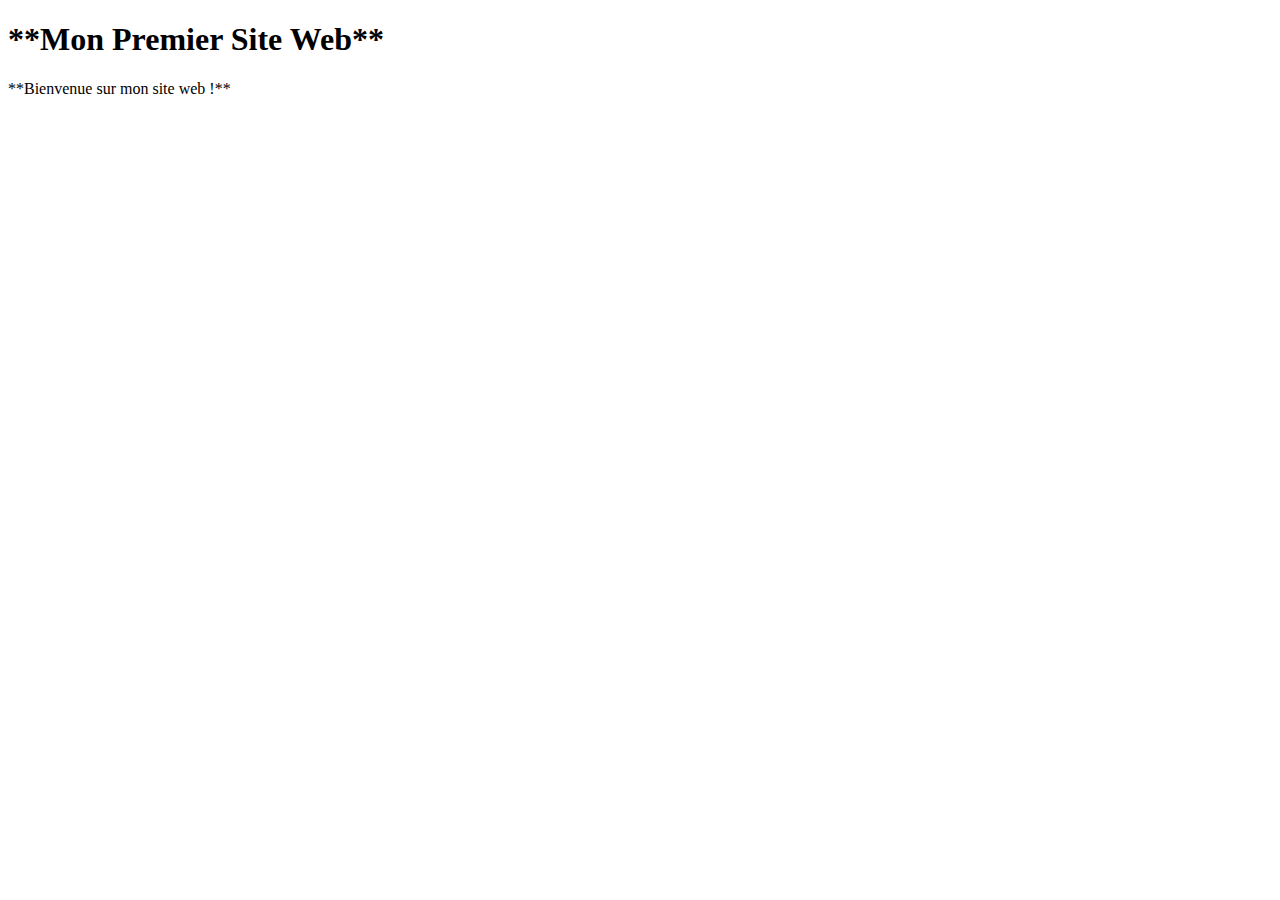
<file: Exercice1/index.html>
<!DOCTYPE html>
<html lang="en">
<head>
    <meta charset="UTF-8">
    <meta name="viewport" content="width=device-width, initial-scale=1.0">
    <title>Document</title>
</head>
<body>
    <header><h1>**Mon Premier Site Web**</h1></header>
    <p>**Bienvenue sur mon site web !**</p>
</body>
</html>
</file>
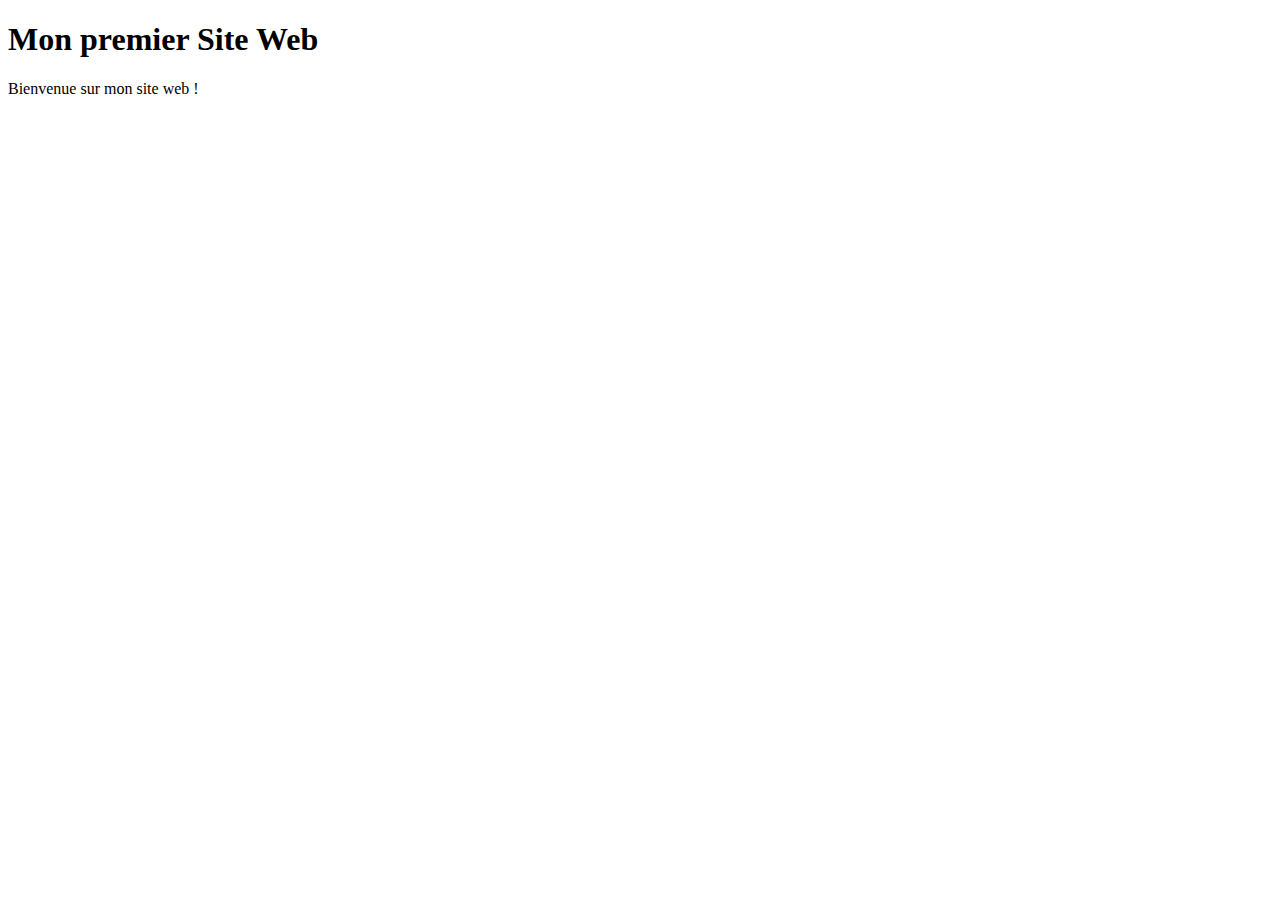
<file: Exercice10/index.html>
<!DOCTYPE html>
<html lang="en">
  <head>
    <meta charset="UTF-8" />
    <title>Exercice 10</title>
  </head>
  <body>
    <h1>Mon premier Site Web</h1>
    <p>Bienvenue sur mon site web !</p>
    <script type="module" src="index.js"></script>
  </body>
</html>
</file>
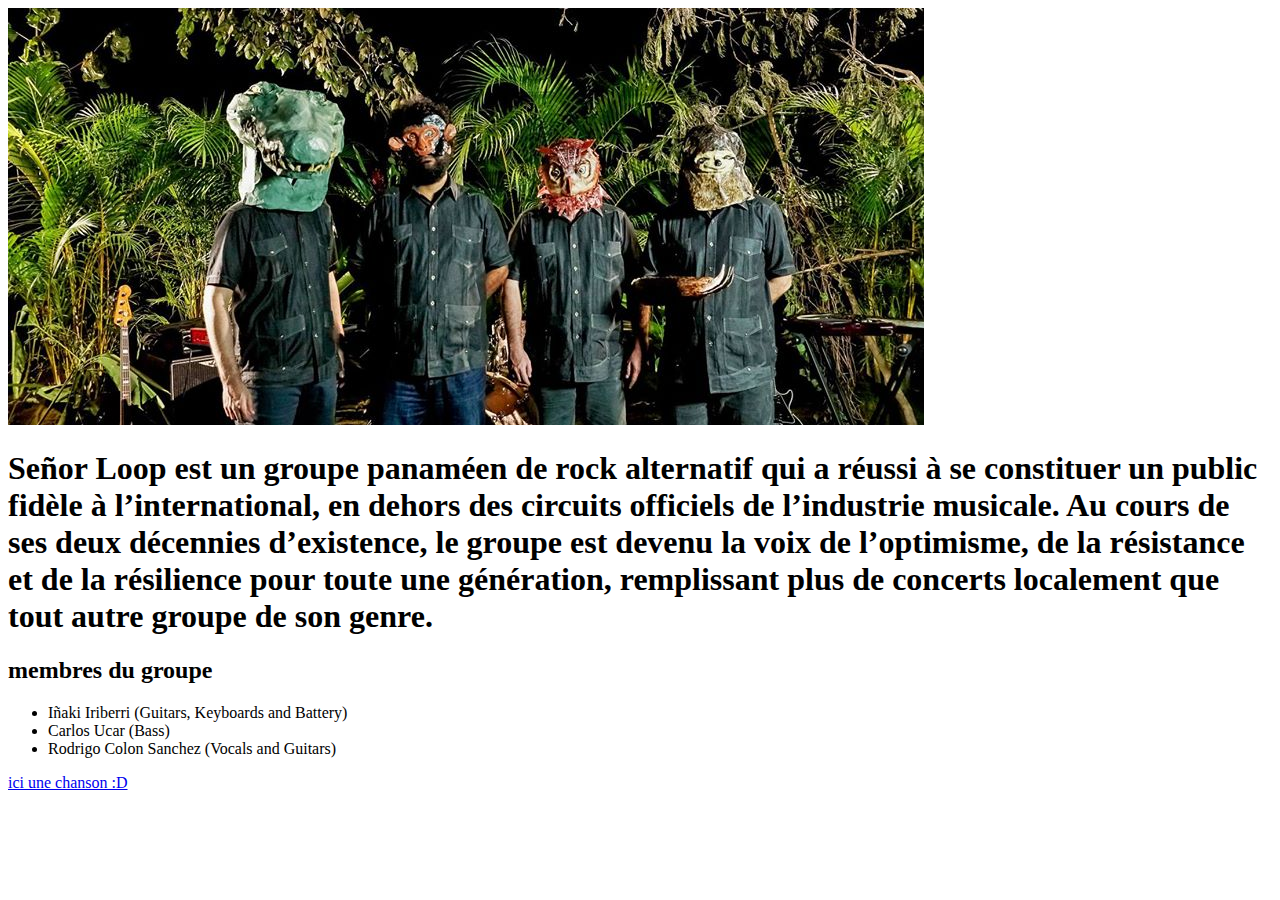
<file: Exercice2/index.html>
<!DOCTYPE html>
<html lang="en">
  <head>
    <meta charset="UTF-8" />
    <meta name="viewport" content="width=device-width, initial-scale=1.0" />
    <title>Mon Groupe de musique préféré</title>
  </head>
  <body>
    <img src="shpongle.jpg" alt="Shpongle album" />
    <div>
      <h1>
        Señor Loop est un groupe panaméen de rock alternatif qui a réussi à se
        constituer un public fidèle à l’international, en dehors des circuits
        officiels de l’industrie musicale. Au cours de ses deux décennies
        d’existence, le groupe est devenu la voix de l’optimisme, de la
        résistance et de la résilience pour toute une génération, remplissant
        plus de concerts localement que tout autre groupe de son genre.
      </h1>
    </div>
    <h2>membres du groupe</h2>
    <ul>
      <li>Iñaki Iriberri (Guitars, Keyboards and Battery)</li>
      <li>Carlos Ucar (Bass)</li>
      <li>Rodrigo Colon Sanchez (Vocals and Guitars)</li>
    </ul>
    <a href="https://www.youtube.com/watch?v=VbBQZdStpSY"
      >ici une chanson :D
    </a>
  </body>
</html>
</file>
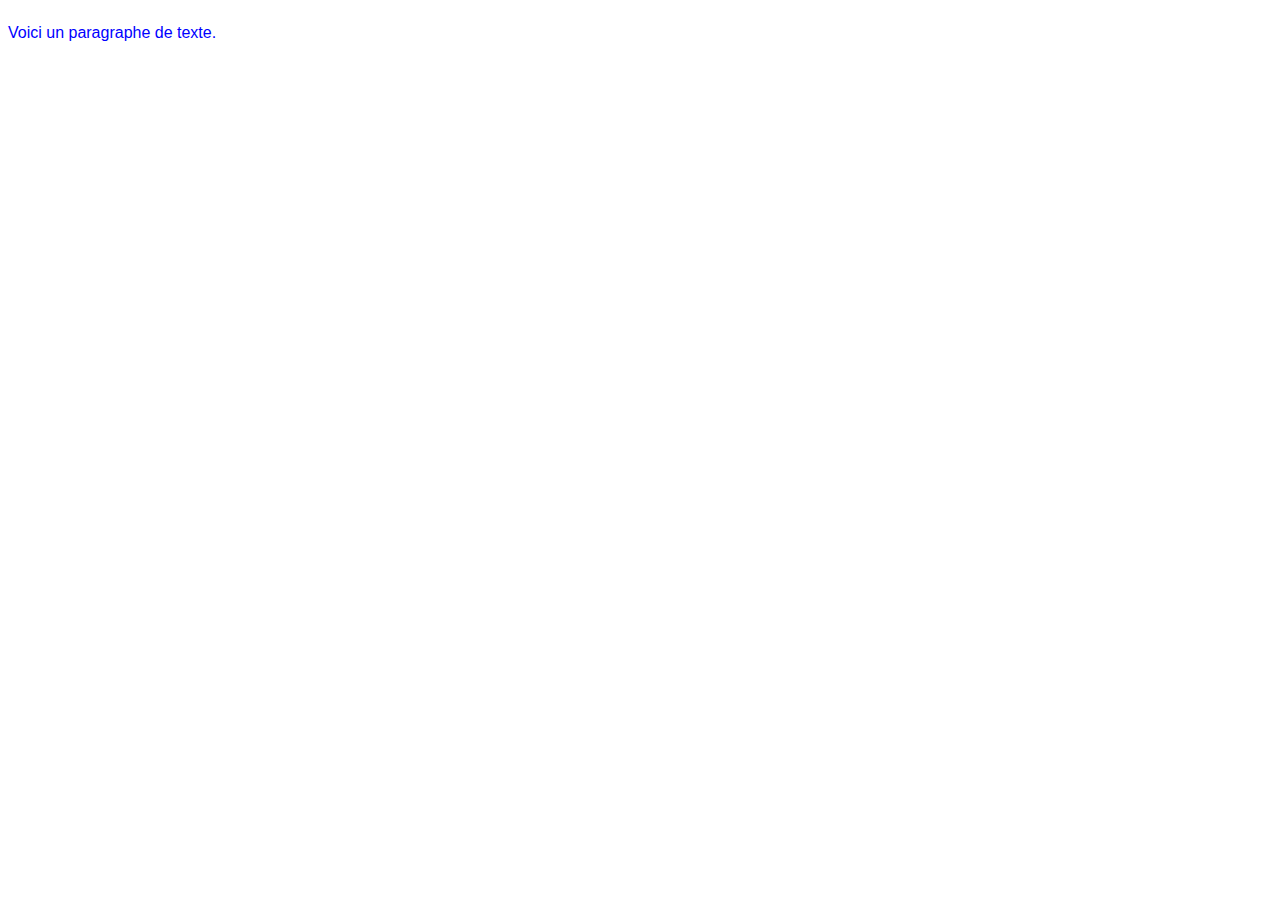
<file: Exercice3/index.html>
<!DOCTYPE html>
<html lang="fr">
  <head>
    <title>Exercice CSS</title>
    <link rel="stylesheet" href="./style.css" />
  </head>
  <body>
    <main>
      <p class="text-style">Voici un paragraphe de texte.</p>
    </main>
  </body>
</html>
</file>
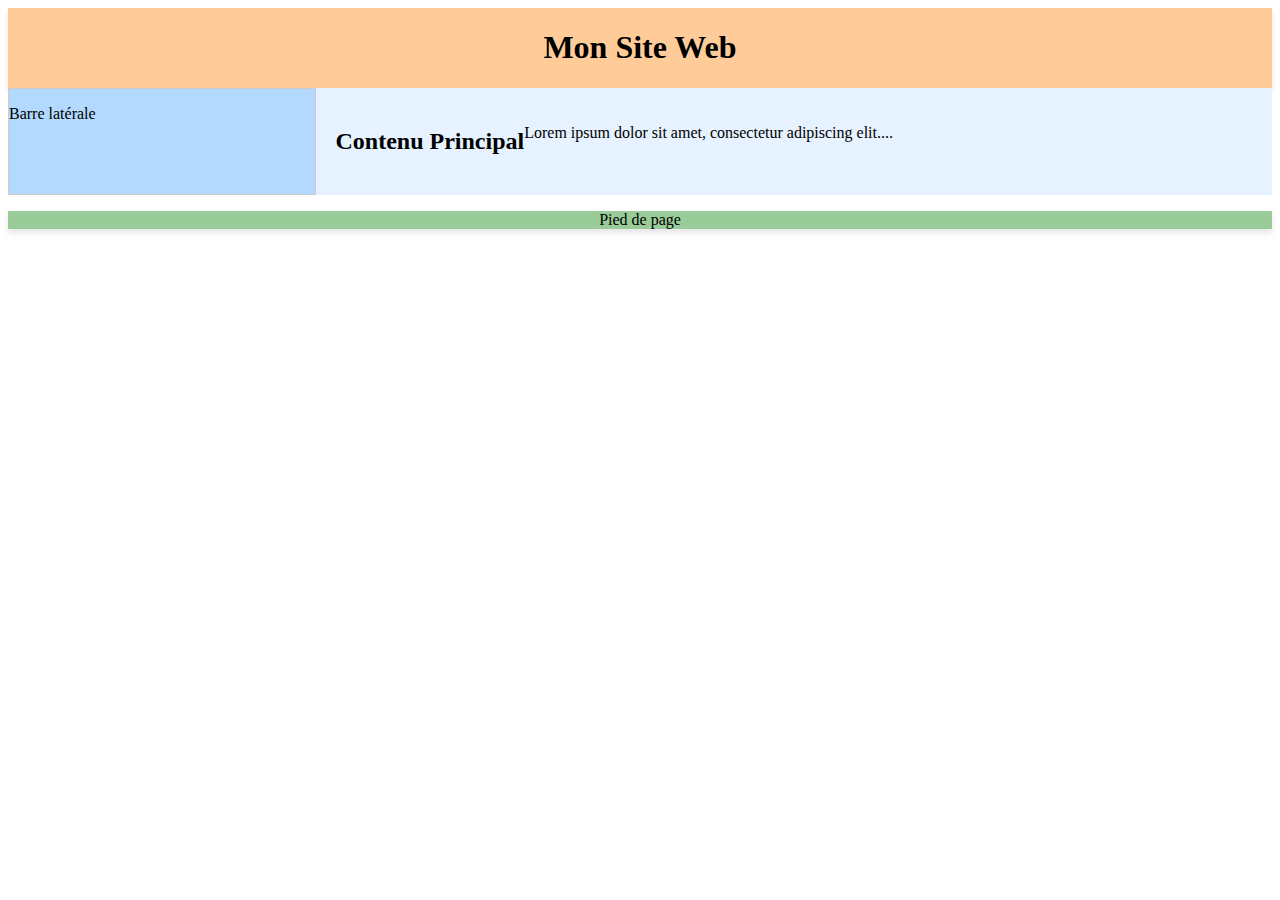
<file: Exercice4/index.html>
<!DOCTYPE html>
<html>
  <head>
    <title>Exercice CSS Complexe</title>
    <link href="./style.css" rel="stylesheet" type="text/css" />
  </head>

  <body>
    <header class="header">
      <h1>Mon Site Web</h1>
    </header>
    <main class="main" style="background-color: rgb(230, 242, 255)">
      <aside class="aside">
        <p>Barre latérale</p>
      </aside>
      <section>
        <h2>Contenu Principal</h2>
        <p>Lorem ipsum dolor sit amet, consectetur adipiscing elit....</p>
      </section>
    </main>
    <footer class="footer">
      <p>Pied de page</p>
    </footer>
  </body>
</html>
</file>
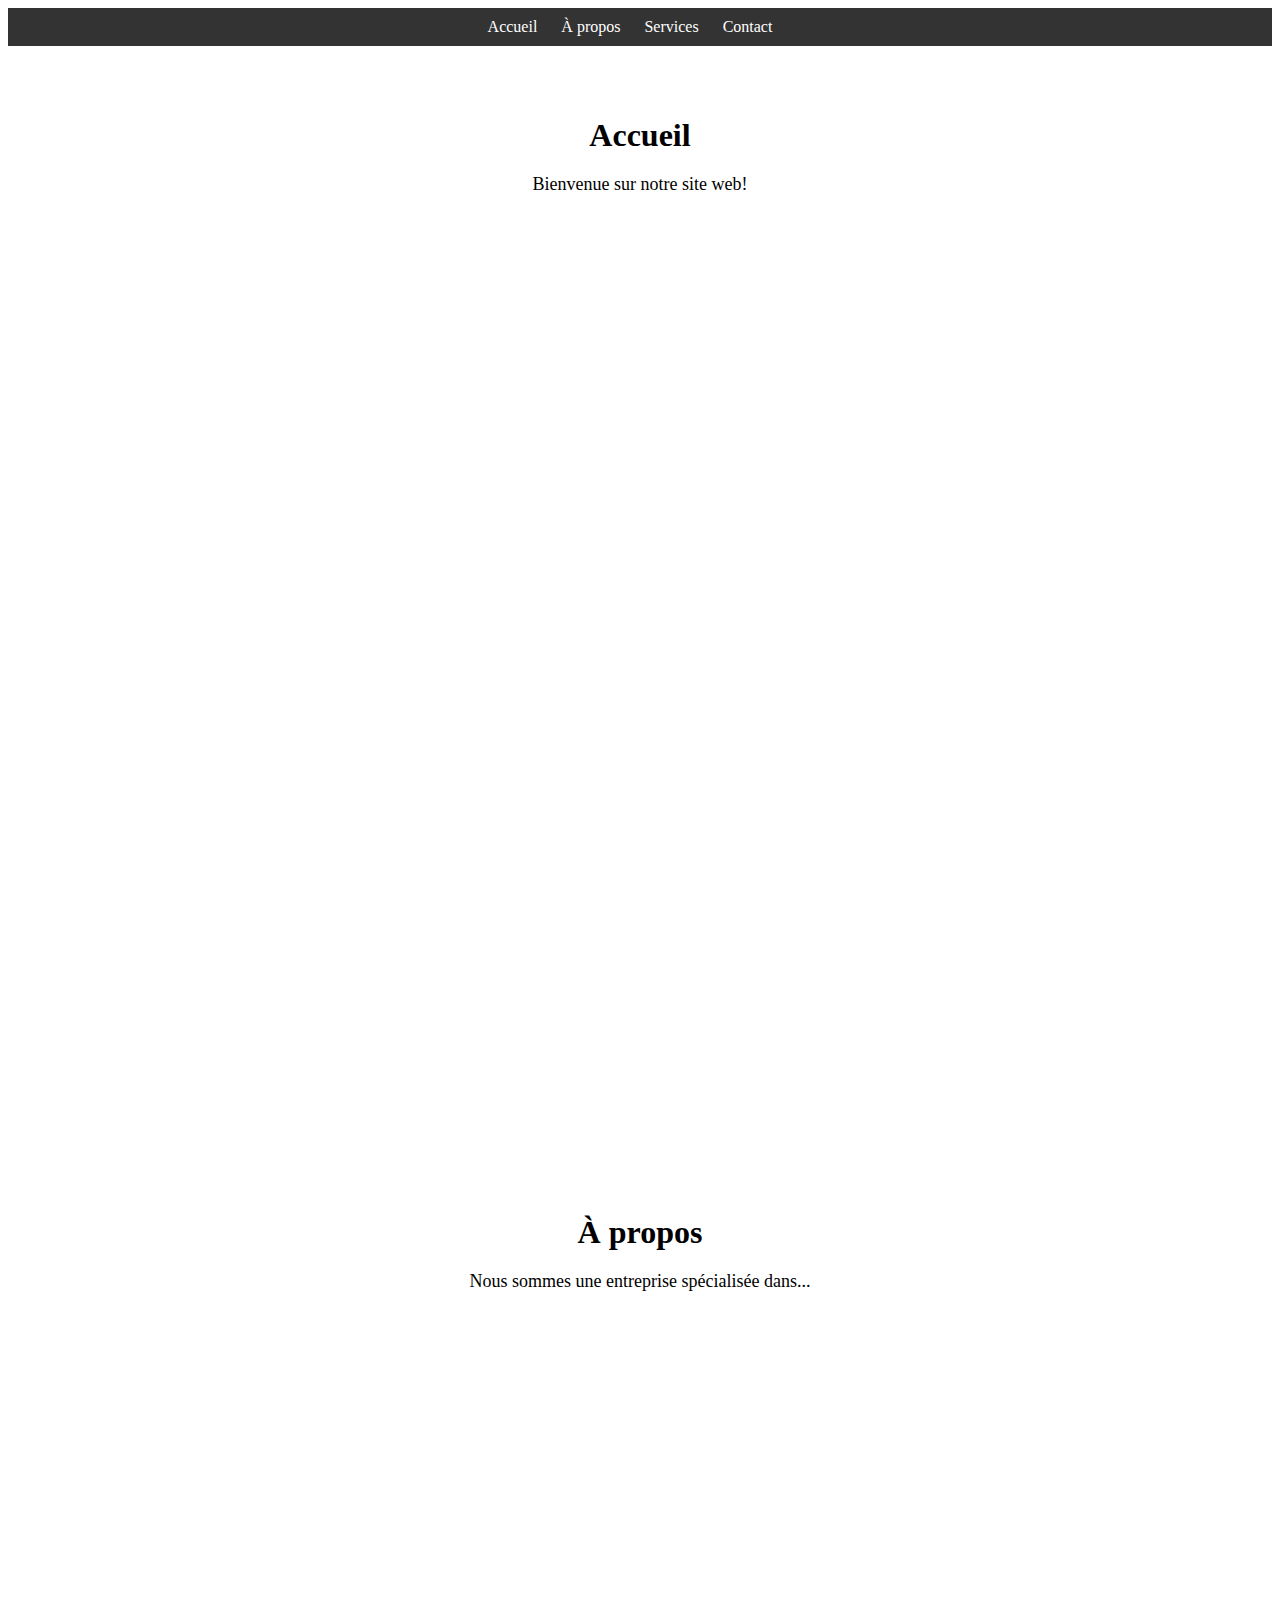
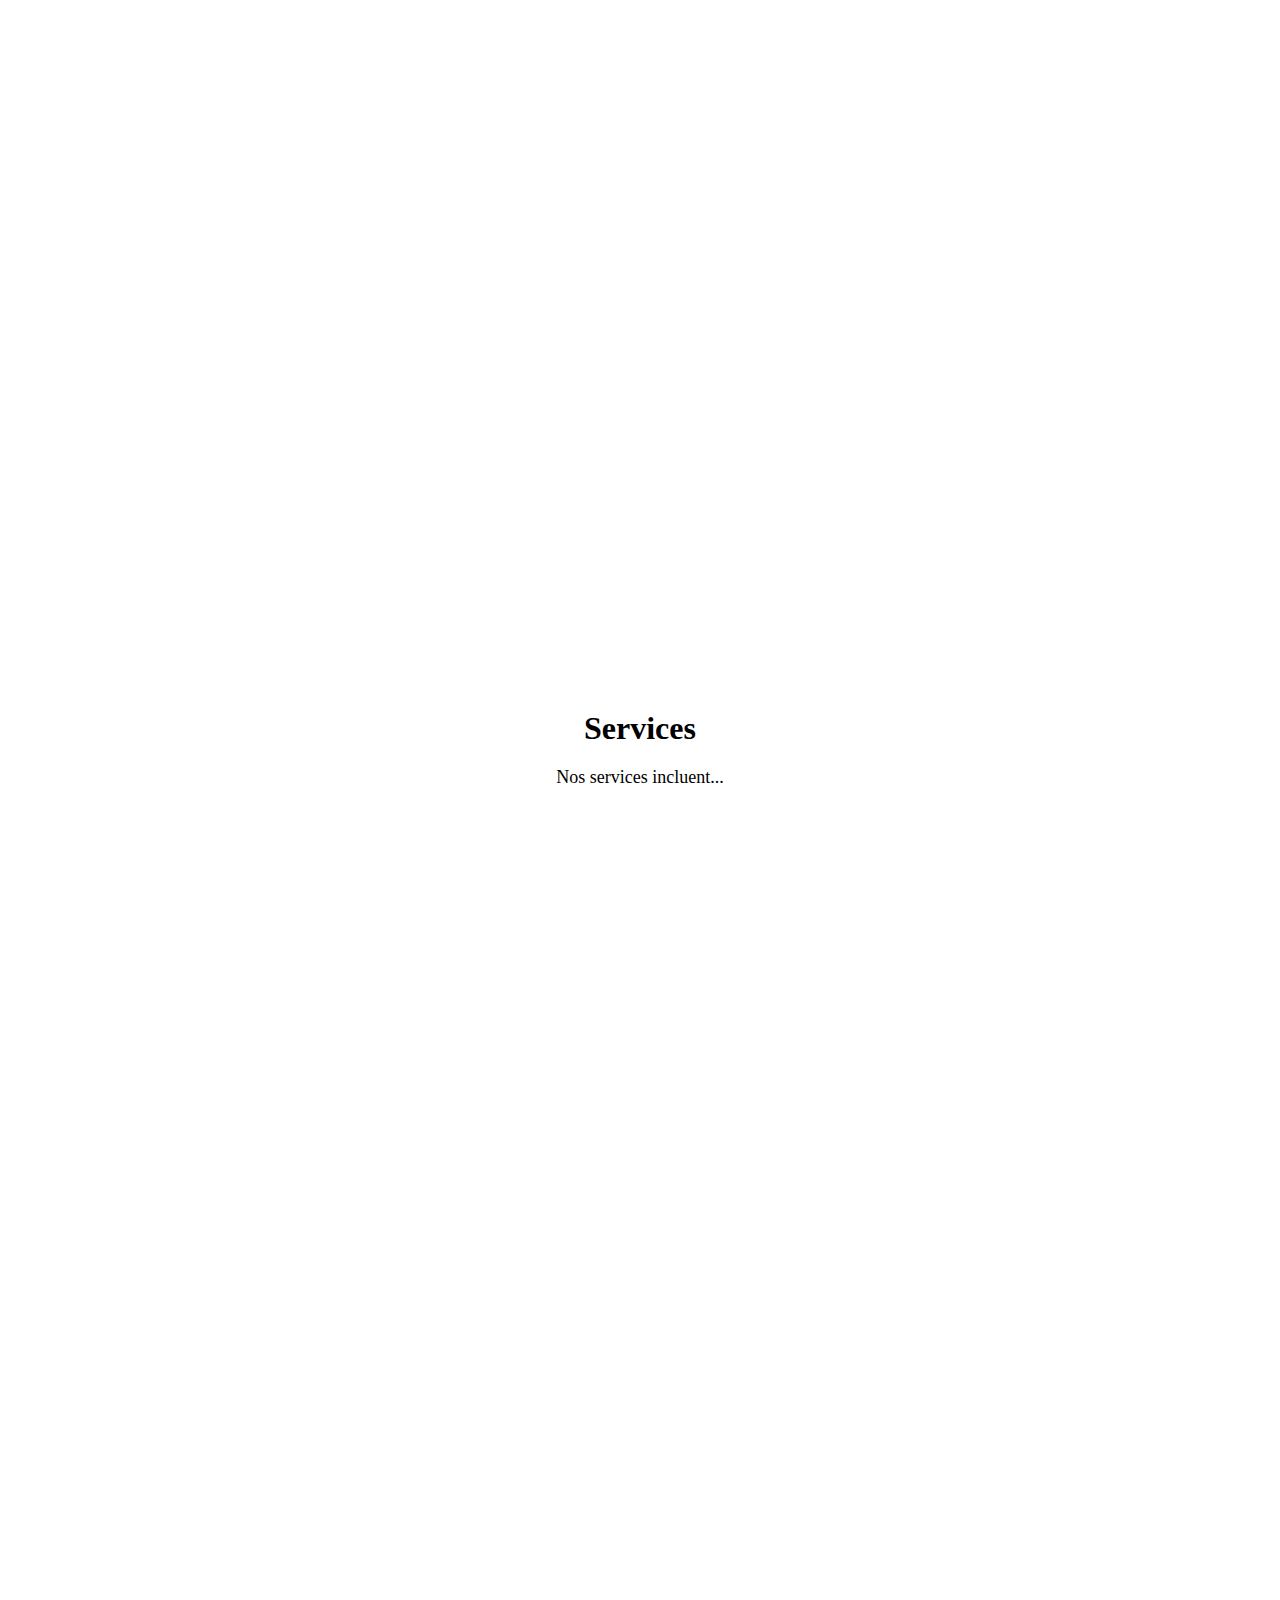
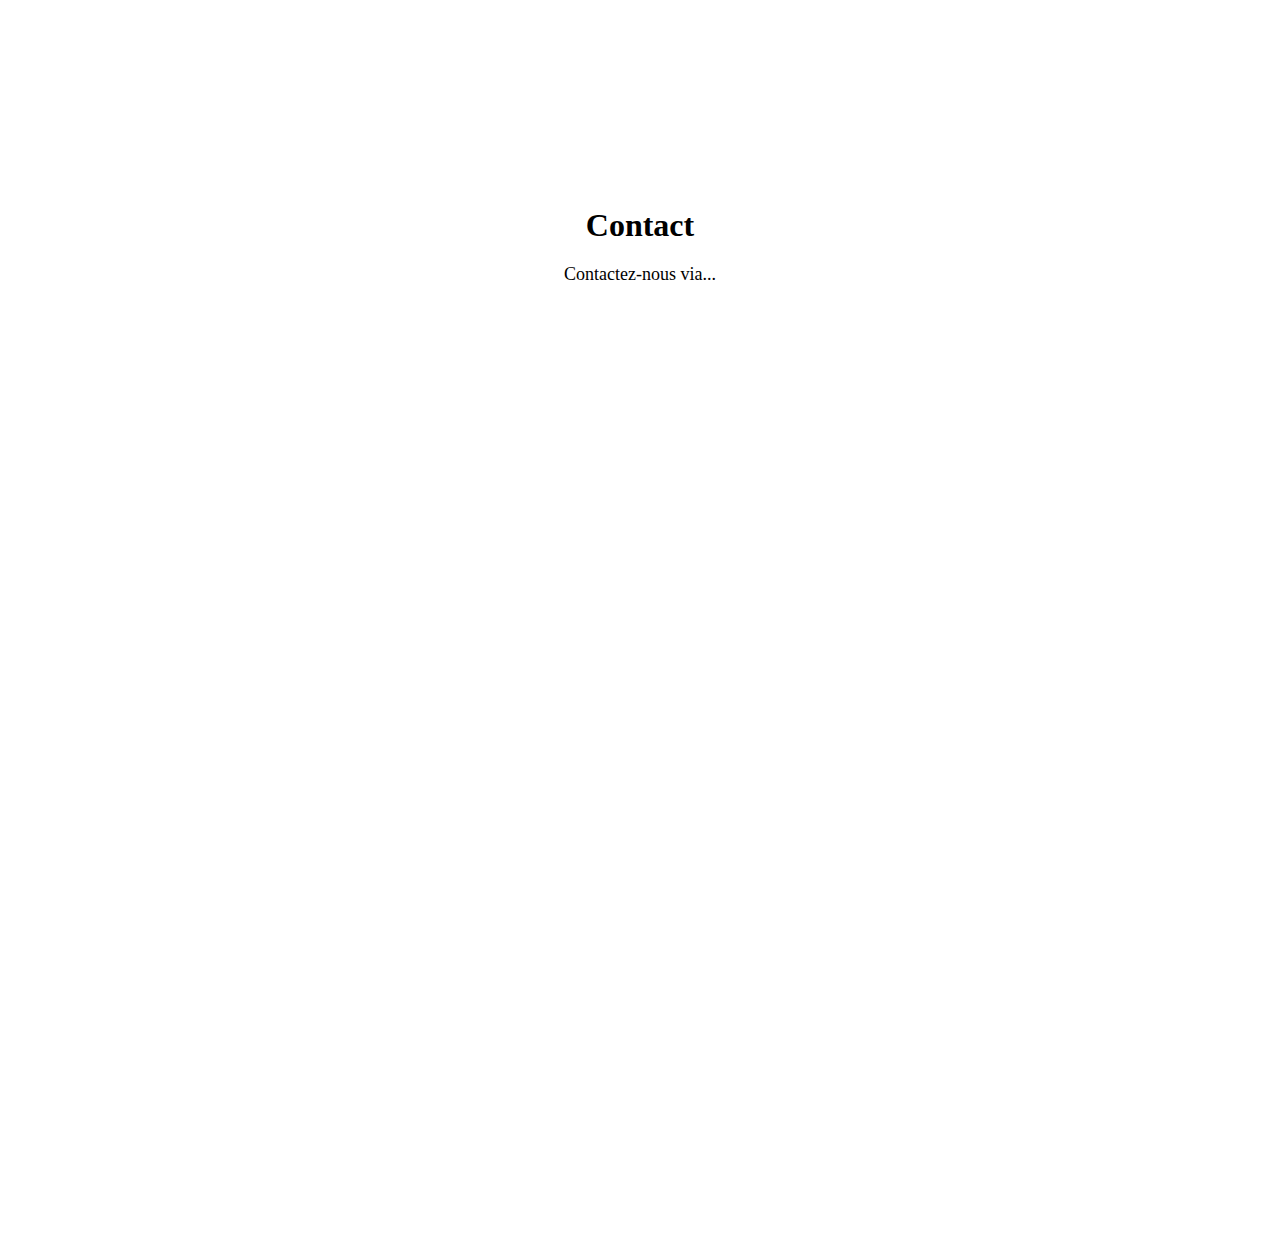
<file: Exercice5/index.html>
<!DOCTYPE html>
<html lang="fr">
    <head>
        <meta charset="UTF-8">
        <meta name="viewport" content="width=device-width, initial-scale=1.0">
        <title>Exercice HTML - Navigation</title>
        <link rel="stylesheet" type="text/css" href="style.css">
    </head>
    <body>
        <nav class="nav">
            <ul>
                <li><a href="#accueil">Accueil</a></li>
                <li><a href="#a-propos">À propos</a></li>
                <li><a href="#services">Services</a></li>
                <li><a href="#contact">Contact</a></li>
            </ul>
        </nav>
        <section id="accueil" class="section">
            <h1>Accueil</h1>
            <p>Bienvenue sur notre site web!</p>
        </section>
        <section id="a-propos" class="section">
            <h1>À propos</h1>
            <p>Nous sommes une entreprise spécialisée dans...</p>
        </section>
        <section id="services" class="section">
            <h1>Services</h1>
            <p>Nos services incluent...</p>
        </section>
        <section id="contact" class="section">
            <h1>Contact</h1>
            <p>Contactez-nous via...</p>
        </section>
    </body>
</html>
</file>
<file: Exercice3/style.css>
main {
  display: flex;
}

.text-style {
  color: blue;
  font-family: Arial, sans-serif;
  font-size: 16px;
}
</file>
<file: Exercice4/style.css>
.header {
  background-color: rgb(255, 204, 153);
  display: flex;
  justify-content: center;
  align-items: center;
  box-shadow: 0px 4px 6px rgba(0, 0, 0, 0.1);
}

.main {
  display: flex;
}

h1 {
  font-weight: 700;
  text-align: center;
}

.main section {
  background-color: rgb(230, 242, 255);
  margin: 20px;
  display: flex;
  flex: 3 1 0%;
}

.aside {
  background-color: rgb(179, 217, 255);
  flex: 1 1 0%;
  border: 1px solid rgb(204, 204, 204);
}

.footer {
  background-color: rgb(153, 204, 153);
  text-align: center;
  box-shadow: 0px 4px 6px rgba(0, 0, 0, 0.1);
}
</file>
<file: Exercice5/style.css>
.nav {
    background-color: #333;
    padding: 10px 0;
    text-align: center;
}
.nav ul {
    list-style: none;
    margin: 0;
    padding: 0;
}
.nav li {
    display: inline;
    margin-right: 20px;
}
.nav a {
    color: #fff;
    text-decoration: none;
    font-size: 16px;
}

/* Appliquer le style aux sections */
.section {
    padding: 50px 0;
    text-align: center;
    min-height: 100vh;
}
.section h1 {
    font-size: 32px;
    margin-bottom: 20px;
}
.section p {
    font-size: 18px;
    min-height: 100vh;
}
</file>
